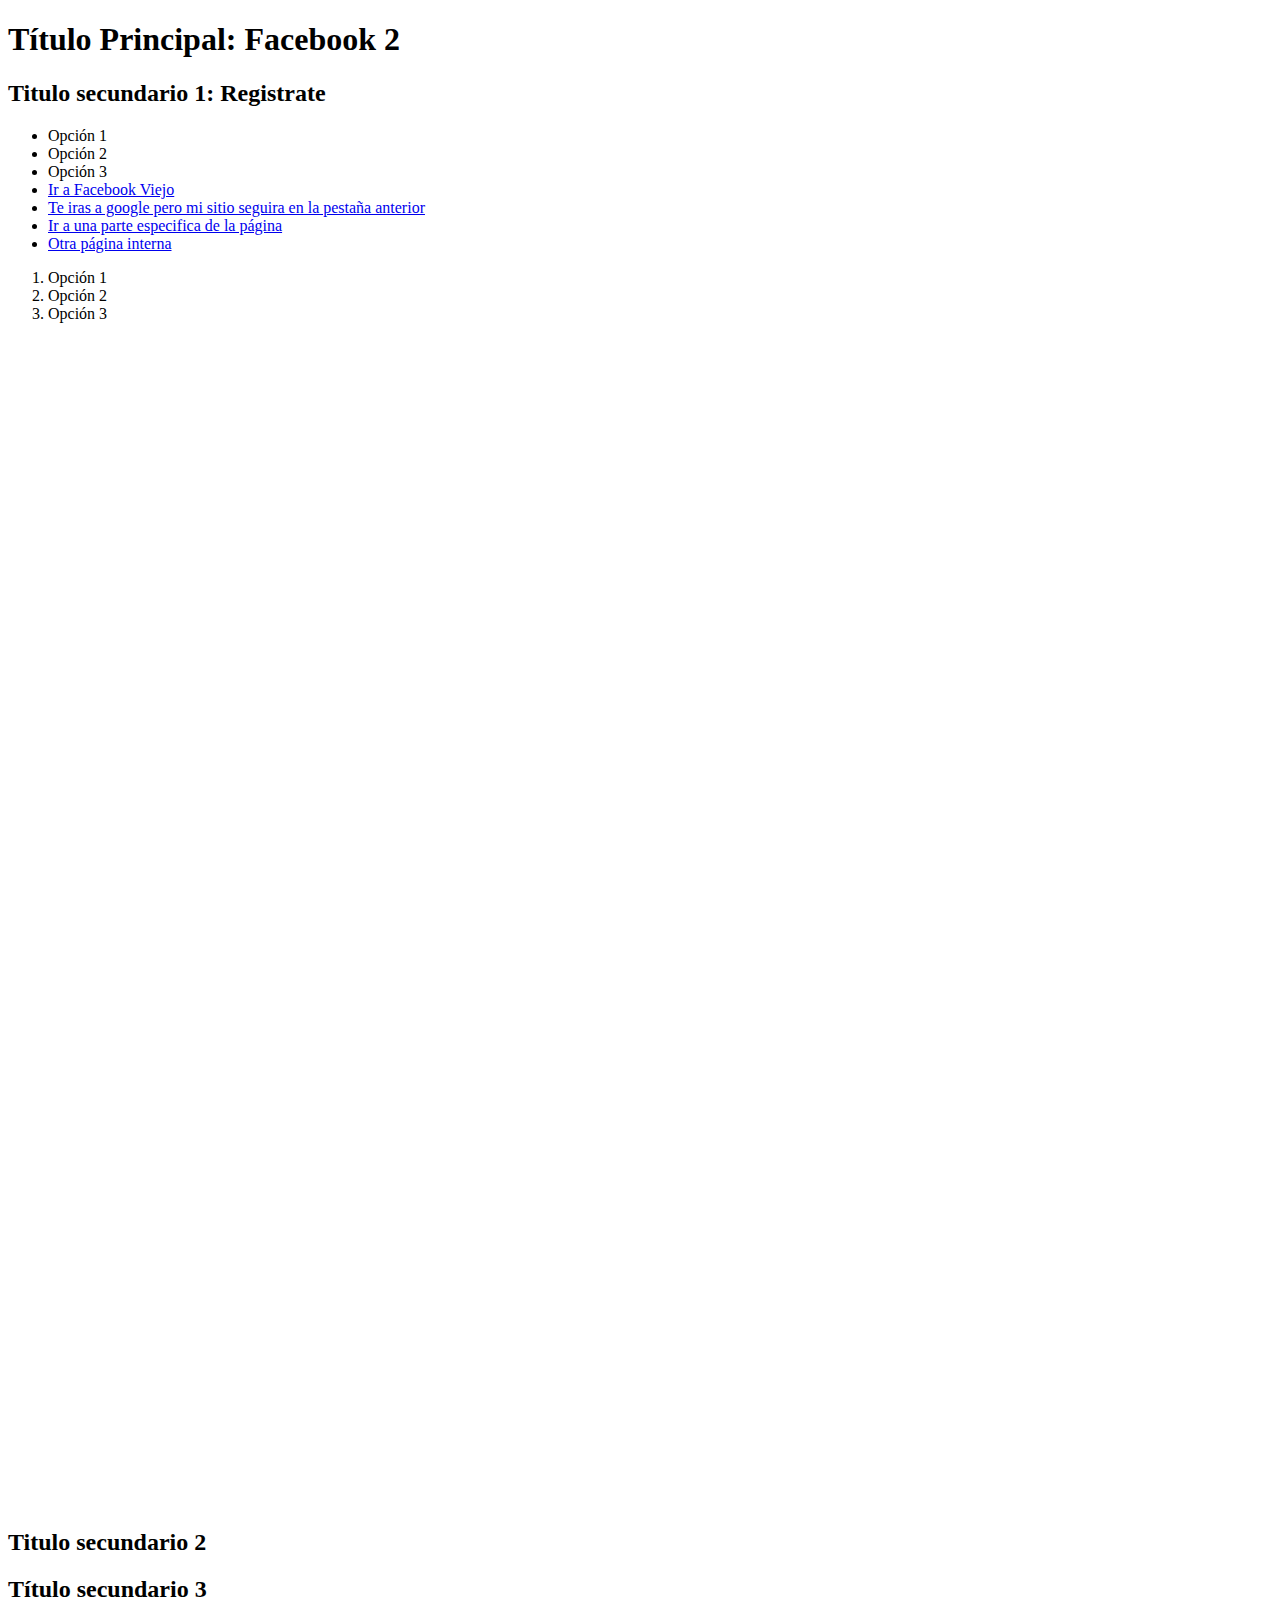
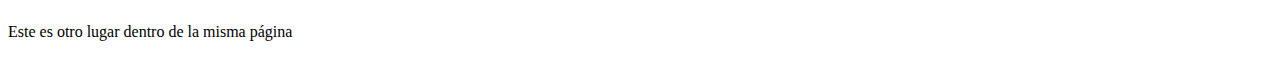
<file: archivos/index.html>
<!DOCTYPE html>
<html lang="es">
<head>
	<meta charset="utf-8">
	<title>Facebook 2</title>
</head>
<body>
	<header>
		<!-- hgroup sirve para agrupar código que esta relacionado --> 
		<hgroup>
			<!-- En títulos "h#" y subtítulos se puede llegar hasta h5 --> 
		<h1> Título Principal: Facebook 2 </h1>
		<h2> Titulo secundario 1: Registrate </h2>
		</hgroup>
		<!-- Nav contiene todo lo que va a ir en los menus de navegación de la página web --> 
		<nav>
			<!-- "ul" se usa para crear una lista desordenada --> 
			<ul>
				<!-- Cada elemento de la lista debe ir en una etiqueta <li> --> 
				<li>Opción 1</li>
				<li>Opción 2</li>
				<li>Opción 3</li>
				<li>
					<!-- La etiqueta a junto con href coloca una sección en la página web para redirigirnos otra página externa a nuestro sitio --> 
					<a href="https://www.facebook.com"> Ir a Facebook Viejo </a>
				</li>
				<li>
					<!-- El uso de target hace se abra una nueva pestaña sin perder la anterior--> 
					<a target="_blank" href="http://google.com" >Te iras a google pero mi sitio seguira en la pestaña anterior</a>
				</li>
				<li>
					<a href="#abajo">Ir a una parte especifica de la página</a>
				</li>
				<li>
					<a href="Saludos.html">Otra página interna</a>
				</li>
			</ul>	
		</nav>
		<nav>
			<!-- "ol" se usa para crear una lista ordenada, enumera las opciones --> 
			<ol>
				<li>Opción 1</li>
				<li>Opción 2</li>
				<li>Opción 3</li>
			</ol>
		</nav>
	</header>
	<br><br><br><br><br><br><br><br><br><br><br><br><br>
	<br><br><br><br><br><br><br><br><br><br><br><br><br>
	<br><br><br><br><br><br><br><br><br><br><br><br><br>
	<br><br><br><br><br><br><br><br><br><br><br><br><br>
	<br><br><br><br><br><br><br><br><br><br><br><br><br>
	<h2> Titulo secundario 2 </h2>
	<h2> Título secundario 3 </h2>
	<section id="abajo">
		<p>Este es otro lugar dentro de la misma página</p>
	</section>
</body>
</html>
</file>
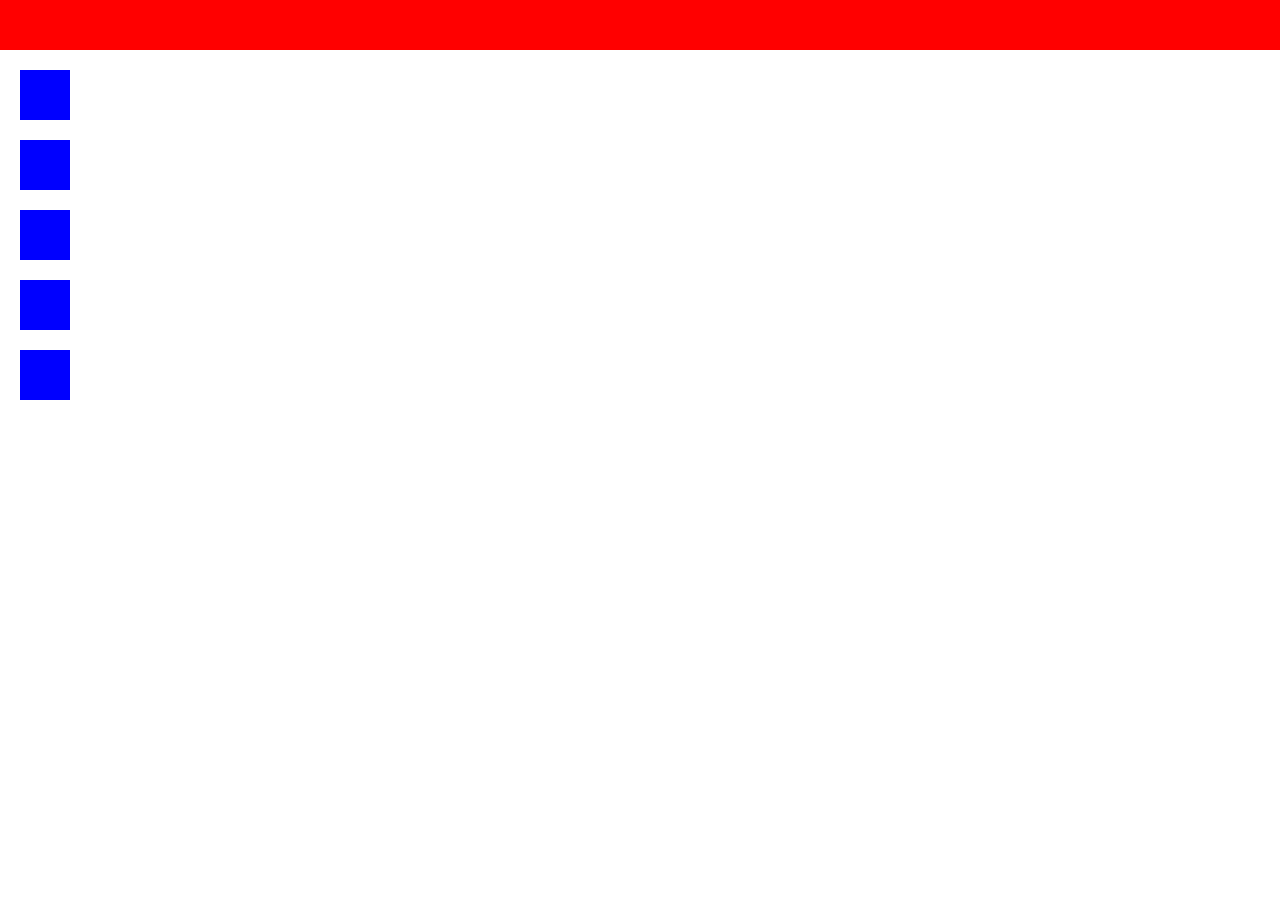
<file: archivos/estilo.html>
<!DOCTYPE html>
<html lang="es">
<head>
	<meta charset="utf-8">
	<title>CSS</title>
	<!--Se puede usar la hoja de estilo normalize para darle un formato uniforme sin importar el navegador
		es decir podra saltarse las configuraciones del navegador para los estilos de las páginas web-->
	<link rel="stylesheet" href="normalize.css">
	<!-- Usamos link para mandar a llamar a la hoja de estilo que necesitaremos -->
	<link rel="stylesheet" type="text/css" href="sintaxis.css">
	<!-- Se pueden poner los estilos directamente en esta misma hoja, pero no es recomendado 
	<style type = "text/css" media="screen">
		header{
		width: 100%;
		height: 50px;
		background: red;
		}
		div{
			width: 50px;
			height: 50px;
			margin: 20px;
			background:blue;
		}	
	</style>
	-->
	<!-- Para hecer que nuestra página sea compatible con la mayoria de los navegadores y sus antiguas versiones podemos usar un script como el siguiente -->
	<script type="text/javascript" src="modernizr-custom.js"></script>

</head>
<body>
	<header></header>
	<div></div>
	<div></div>
	<div></div>
	<div></div>
	<div></div>
</body>
</html>
</file>
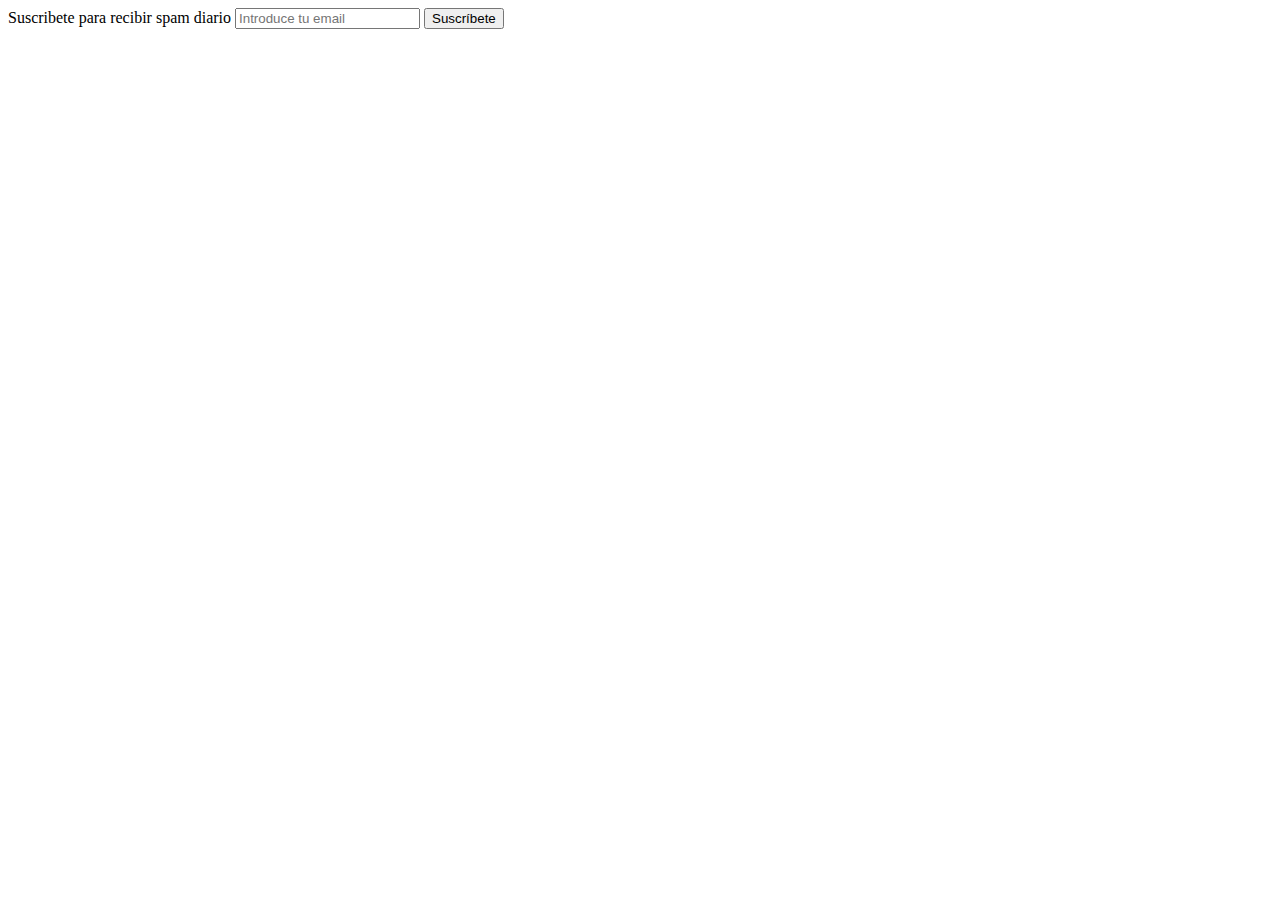
<file: archivos/formularios.html>
<!DOCTYPE html>
<html lang="es">
<head>
	<meta charset="utf-8">
	<title>Formulario</title>
</head>
<body>
	<form id='form' name='form' method='post' action='pagina.php'>
		<span>Suscribete para recibir spam diario</span>
		<input id='email' name='email' type="text" placeholder="Introduce tu email" onfocus="if(this.placeholder== '')this.placeholder =" Introduce tu email""/>
		<input type="submit" name="Submit" id='button' value="Suscríbete">
	</form>
</body>
</html>
</file>
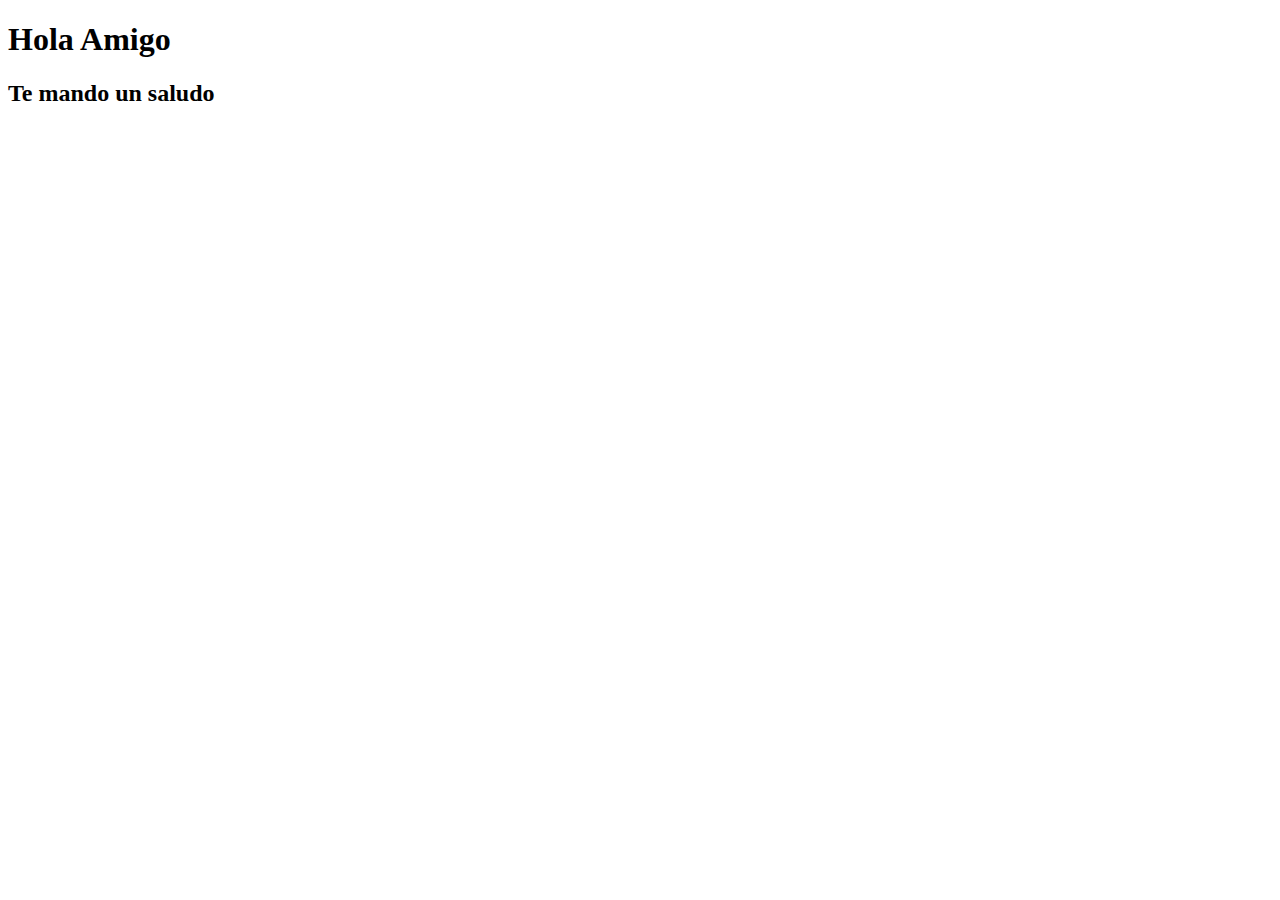
<file: archivos/Saludos.html>
<!DOCTYPE html>
<html lang="es">
<head>
	<meta charset="utf-8">
	<title>Facebook 2</title>
</head>
<body>
	<header>
		<!-- hgroup sirve para agrupar código que esta relacionado --> 
		<hgroup>
			<!-- En títulos "h#" y subtítulos se puede llegar hasta h5 --> 
		<h1> Hola Amigo </h1>
		<h2> Te mando un saludo </h2>
		</hgroup>
	</header>		
</body>
</html>
</file>
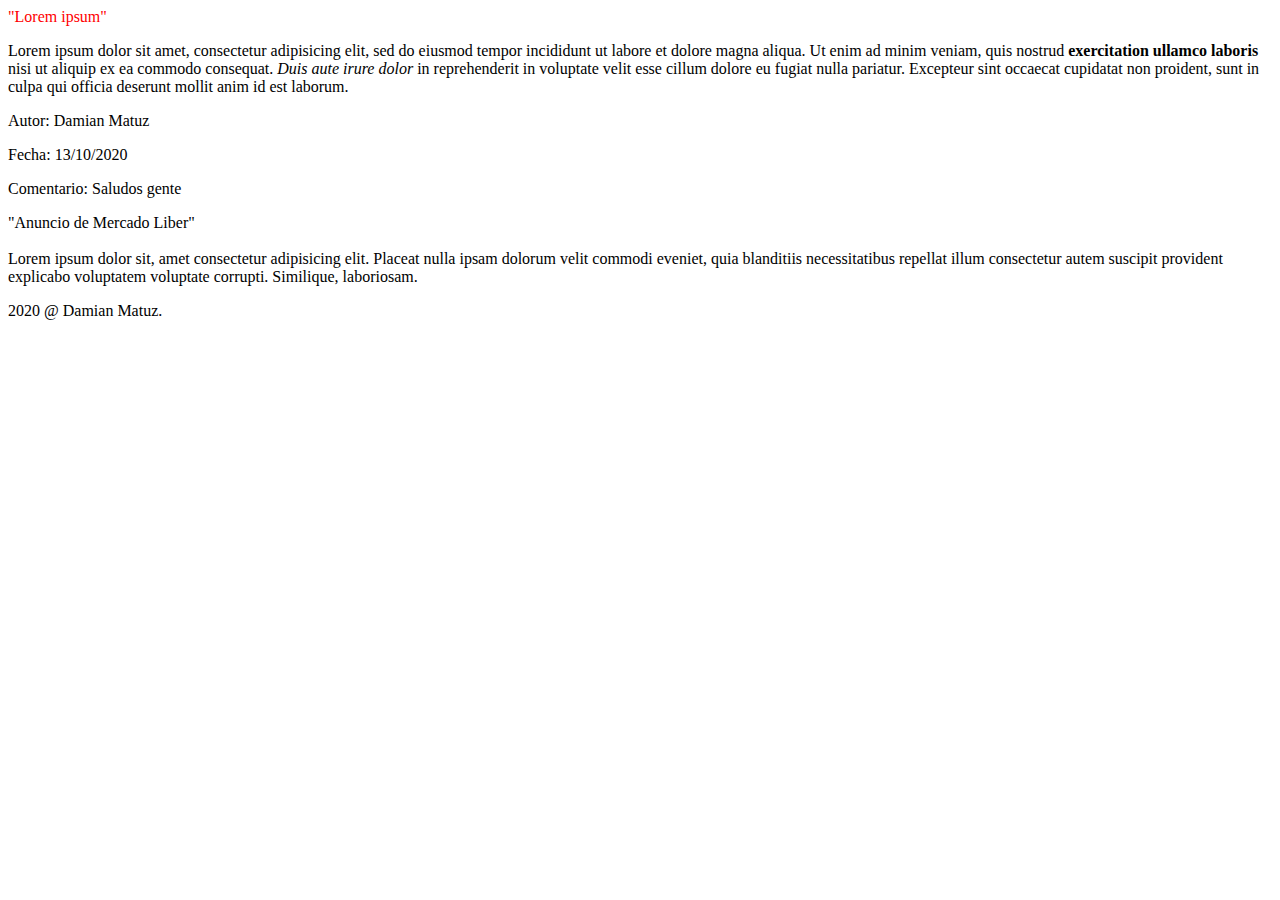
<file: archivos/texto.html>
<!<DOCTYPE html>
<html lang="es">
<head>
	<meta charset="utf-8">
	<title>Texto</title>
</head>
<body>
	<!-- "section" sirve para delimitar un contenido que hablara de un mismo tema -->
	<section>
		<!-- Span sirve para aplicar un estilo al texto, se pueden agragar elementos como id, title, class, style, lang, dir -->
		<span style="color:red;">"Lorem ipsum"</span>
		<!-- Etiqueta "p" es para crear un parrafo -->
		<p>Lorem ipsum dolor sit amet, consectetur adipisicing elit, sed do eiusmod
		tempor incididunt ut labore et dolore magna aliqua. Ut enim ad minim veniam,
		<!-- Strong sirve para poner un texto en negritas -->
		quis nostrud <strong> exercitation ullamco laboris </strong> nisi ut aliquip ex ea commodo
		<!-- "em" sirve para poner un texto en cursiva -->
		consequat. <em> Duis aute irure dolor  </em> in reprehenderit in voluptate velit esse
		cillum dolore eu fugiat nulla pariatur. Excepteur sint occaecat cupidatat non
		proident, sunt in culpa qui officia deserunt mollit anim id est laborum.
		</p>
		<!-- "article" se destina para contener mensajes en un foro, un articulo de una revista o un periodico tambien en la entrada de un blog, un comentario de un usuario, un widget interactivo o gadget, o cualquier otro elemento independiente del contenido, usado normalmente dentro de un "article"-->
		<article>
			<p>Autor: Damian Matuz</p>
			<p>Fecha: 13/10/2020</p>
			<p>Comentario: Saludos gente</p>
		</article>	
	</section>
	<!-- "aside" Es una etiqueta que se utiliza para agregar contenido secundario en la página, normalemente va al lado derecho del sitio -->
	<section>
		<aside>
			"Anuncio de Mercado Liber"
		</aside>
	</section>
	<!-- "div" es una etiqueta para crear secciones o agrupar contenidos, de orden a la maquetación de la página, se pueden agragar elementos como id, title, class, style, lang, dir -->
	<br>
	<div>
		Lorem ipsum dolor sit, amet consectetur adipisicing elit. Placeat nulla ipsam dolorum velit commodi eveniet, quia blanditiis necessitatibus repellat illum consectetur autem suscipit provident explicabo voluptatem voluptate corrupti. Similique, laboriosam.
	</div>
	<!-- "footer" contiene la información que va al pie de página, incluye contenido acerca del autor o enlaces a documentos relacionados -->
	<footer>
		<div>	
			<p>	2020 @ Damian Matuz.</p>	
		</div>
	</footer>
</body>
</html>
</file>
<file: archivos/sintaxis.css>
header{
	width: 100%;
	height: 50px;
	background: red;
}
div{
	width: 50px;
	height: 50px;
	margin: 20px;
	background:blue;
}
</file>
